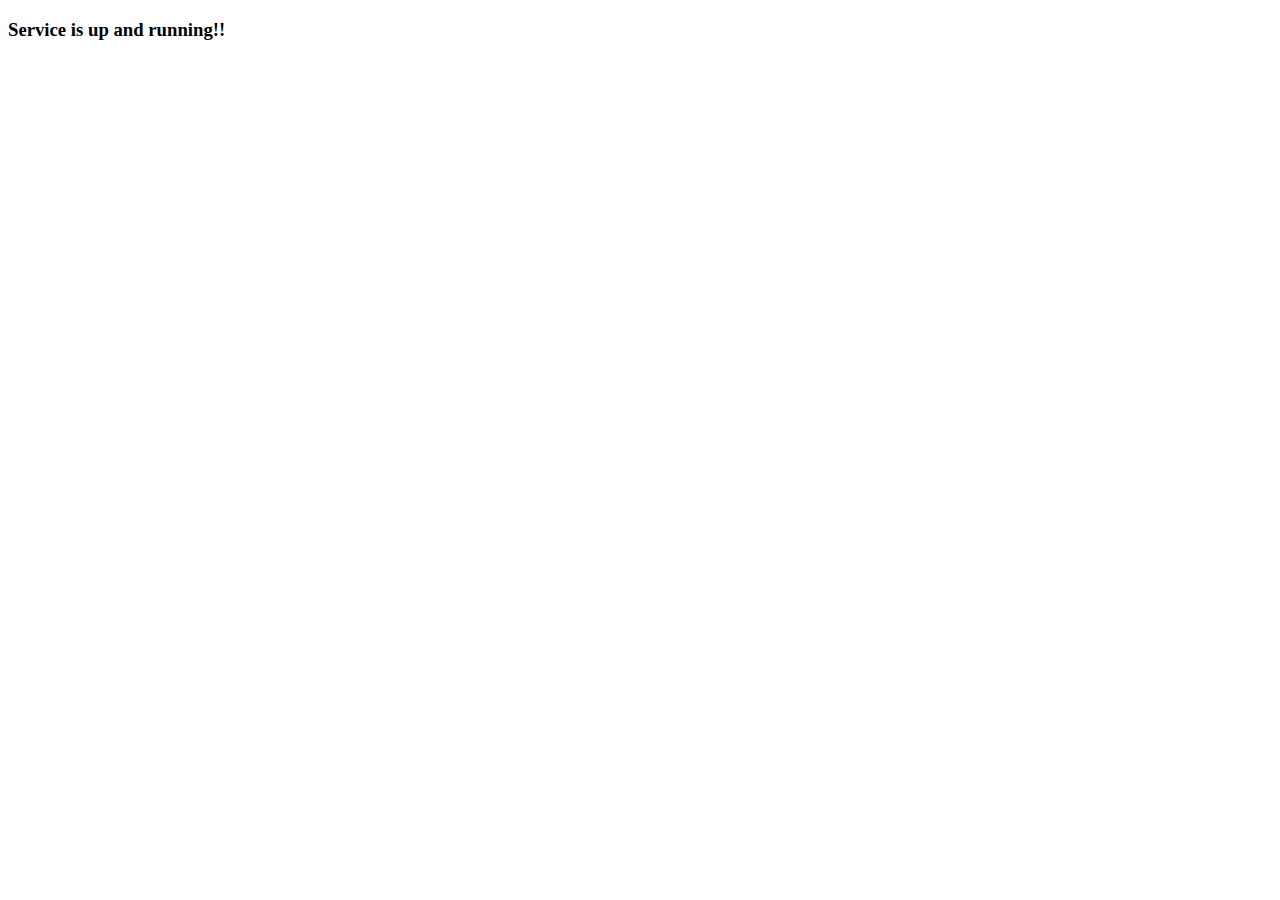
<file: ecommerce-webapp/health.html>
<!DOCTYPE html>
<html>

<head>
    <meta charset="UTF-8">
    <meta http-equiv="x-ua-compatible" content="ie=edge" />
    <meta http-equiv="Content-Type" content="text/html; charset=UTF-8" />
    <meta name="viewport" content="width=device-width, initial-scale=1" />
    <title>Health Check</title>
</head>

<body>
    <h3>Service is up and running!!</h3>
</body>

</html>
</file>
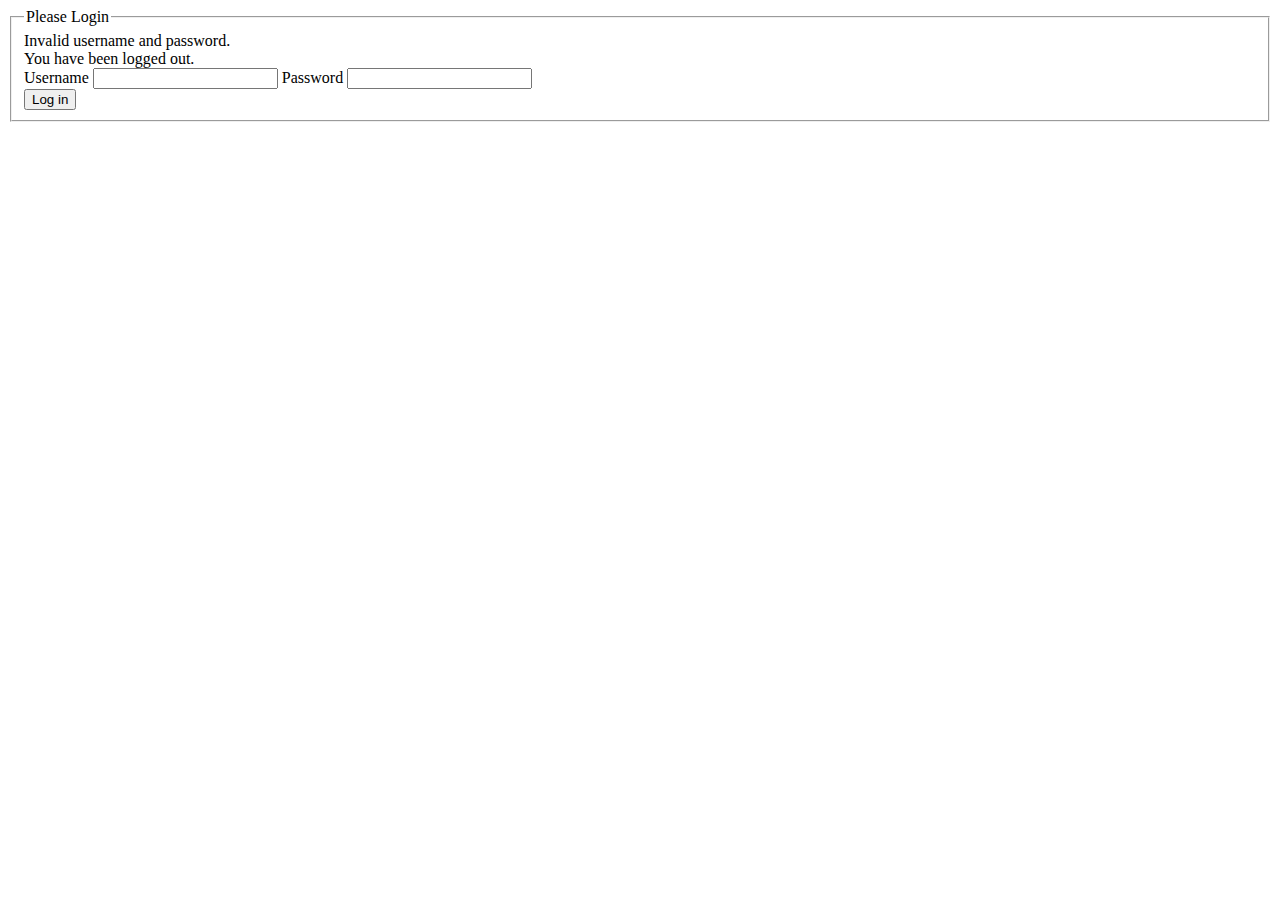
<file: ecommerce-webapp/login.html>
<html lang="en" xmlns:th="http://www.thymeleaf.org" xmlns:tiles="http://www.thymeleaf.org">
<head>
    <title tiles:fragment="title">Messages : Create</title>
</head>
<body>
<div tiles:fragment="content">
    <form name="f" th:action="@{/login}" method="post">
        <fieldset>
            <legend>Please Login</legend>
            <div th:if="${param.error}" class="alert alert-error">
                Invalid username and password.
            </div>
            <div th:if="${param.logout}" class="alert alert-success">
                You have been logged out.
            </div>
            <label for="username">Username</label>
            <input type="text" id="username" name="username"/>
            <label for="password">Password</label>
            <input type="password" id="password" name="password"/>
            <div class="form-actions">
                <button type="submit" class="btn">Log in</button>
            </div>
        </fieldset>
    </form>
</div>
</body>
</html>
</file>
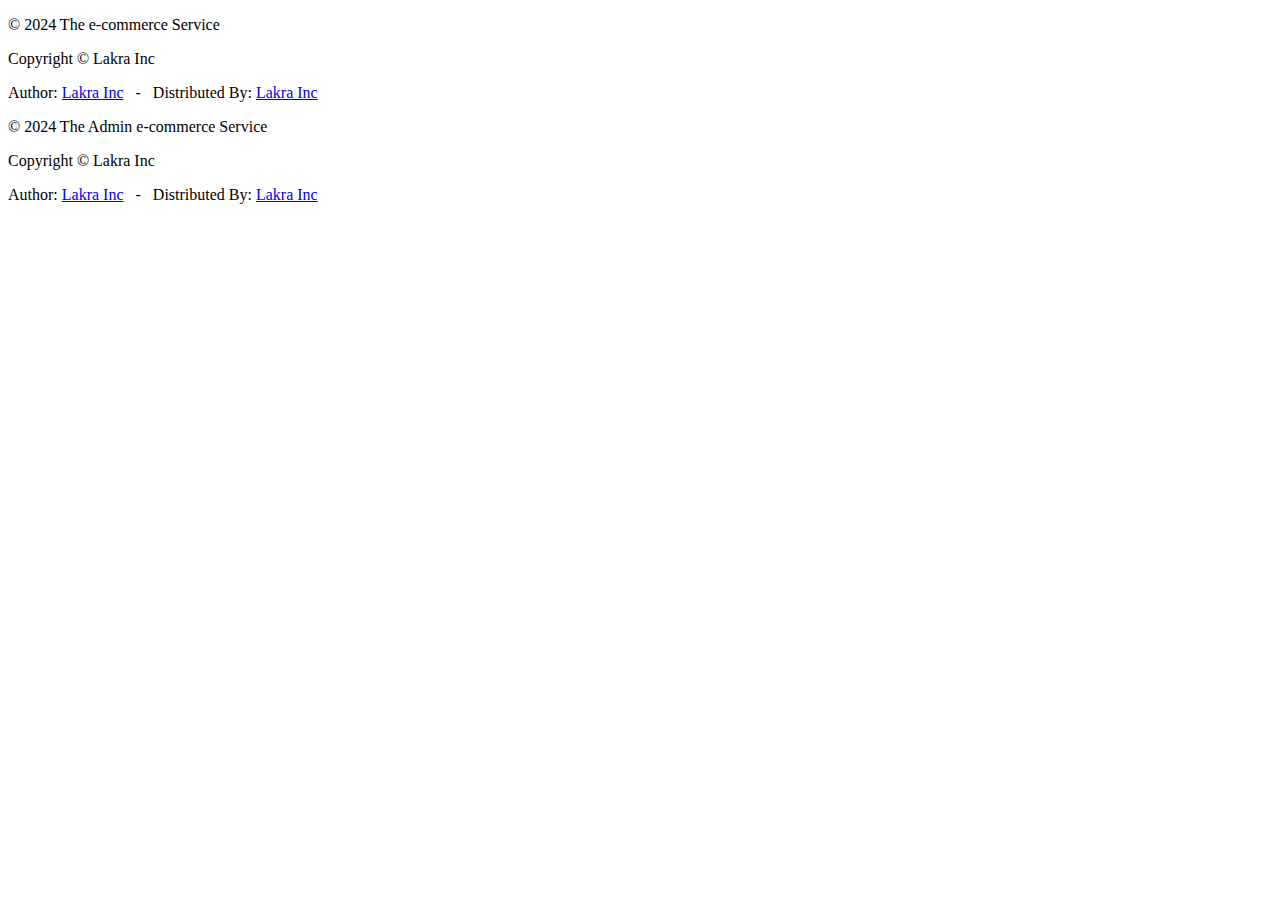
<file: ecommerce-webapp/fragments/footer.html>
<!DOCTYPE html>
<html xmlns:th="http://www.thymeleaf.org">
<body>
<!-- /*  Multiple fragments may be defined in one file */-->
<div th:fragment="footer" class="footer">
    <p>&copy; 2024 The e-commerce Service</p>
    <p>Copyright &copy; Lakra Inc</p>
    <p>
        Author: <a href="https://www.rslakra.com/" rel="nofollow" target="_blank">Lakra Inc</a>
        &nbsp;&nbsp;-&nbsp;&nbsp;
        Distributed By: <a title="Lakra Inc" href="https://www.rslakra.com?source=demo-page"
                           target="_blank">Lakra Inc</a>
    </p>
</div>
<div th:fragment="footer-admin" class="footer">
    <p>&copy; 2024 The Admin e-commerce Service</p>
    <p>Copyright &copy; Lakra Inc</p>
    <p>
        Author: <a href="https://www.rslakra.com/" rel="nofollow" target="_blank">Lakra Inc</a>
        &nbsp;&nbsp;-&nbsp;&nbsp;
        Distributed By: <a title="Lakra Inc" href="https://www.rslakra.com?source=demo-page"
                           target="_blank">Lakra Inc</a>
    </p>
</div>

</body>
</html>
</file>
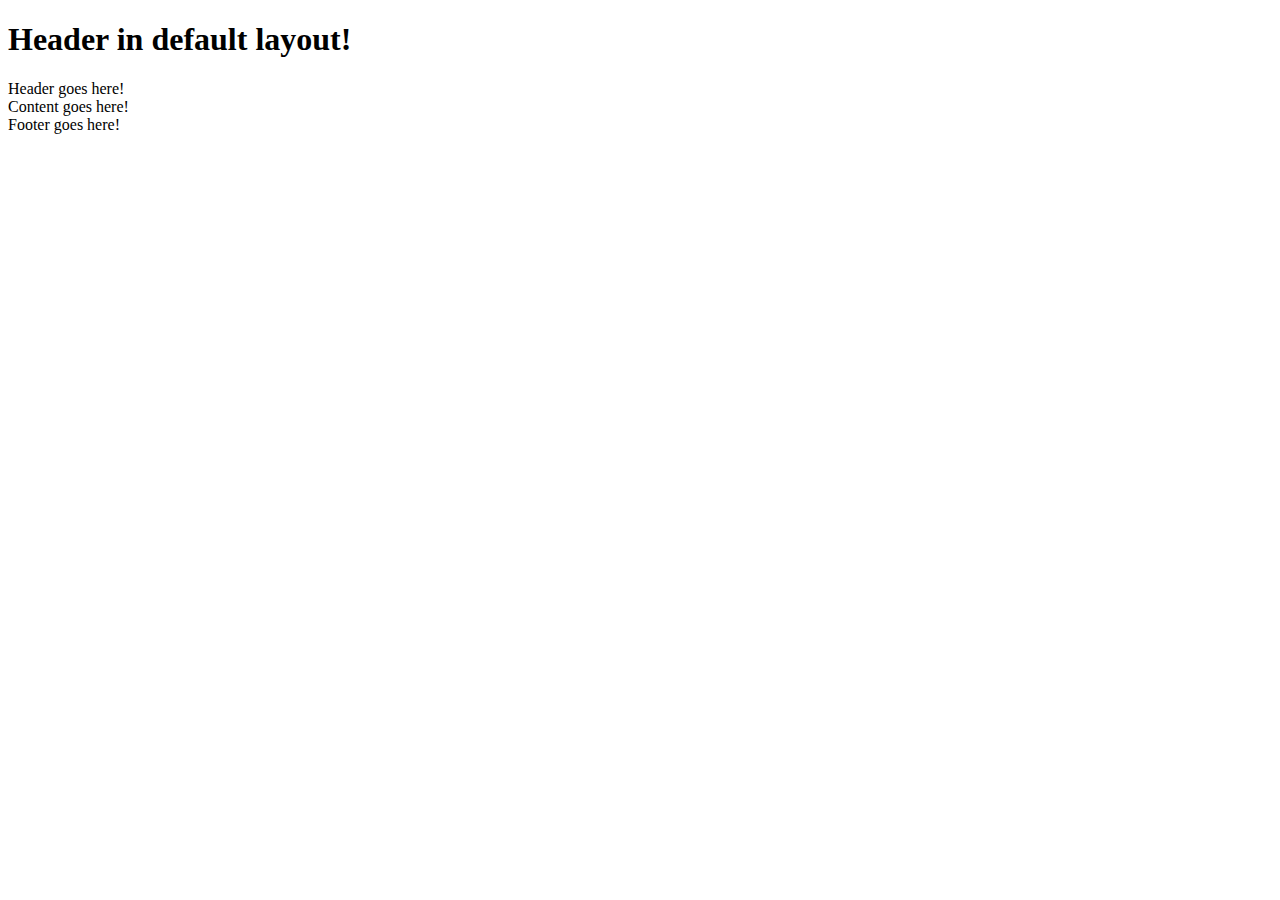
<file: ecommerce-webapp/layouts/default.html>
<!DOCTYPE html>
<html xmlns:th="http://www.thymeleaf.org">
<head>
    <meta http-equiv="Content-Type" content="text/html; charset=UTF-8"/>
    <title>Thymeleaf Business Application Default Layout</title>
</head>
<body>
<h1>Header in default layout!</h1>
<div th:replace="fragments/header :: header">Header goes here!</div>
<div th:replace="${view} :: content">Content goes here!</div>
<div th:replace="fragments/footer :: footer">Footer goes here!</div>
</body>
</html>
</file>
